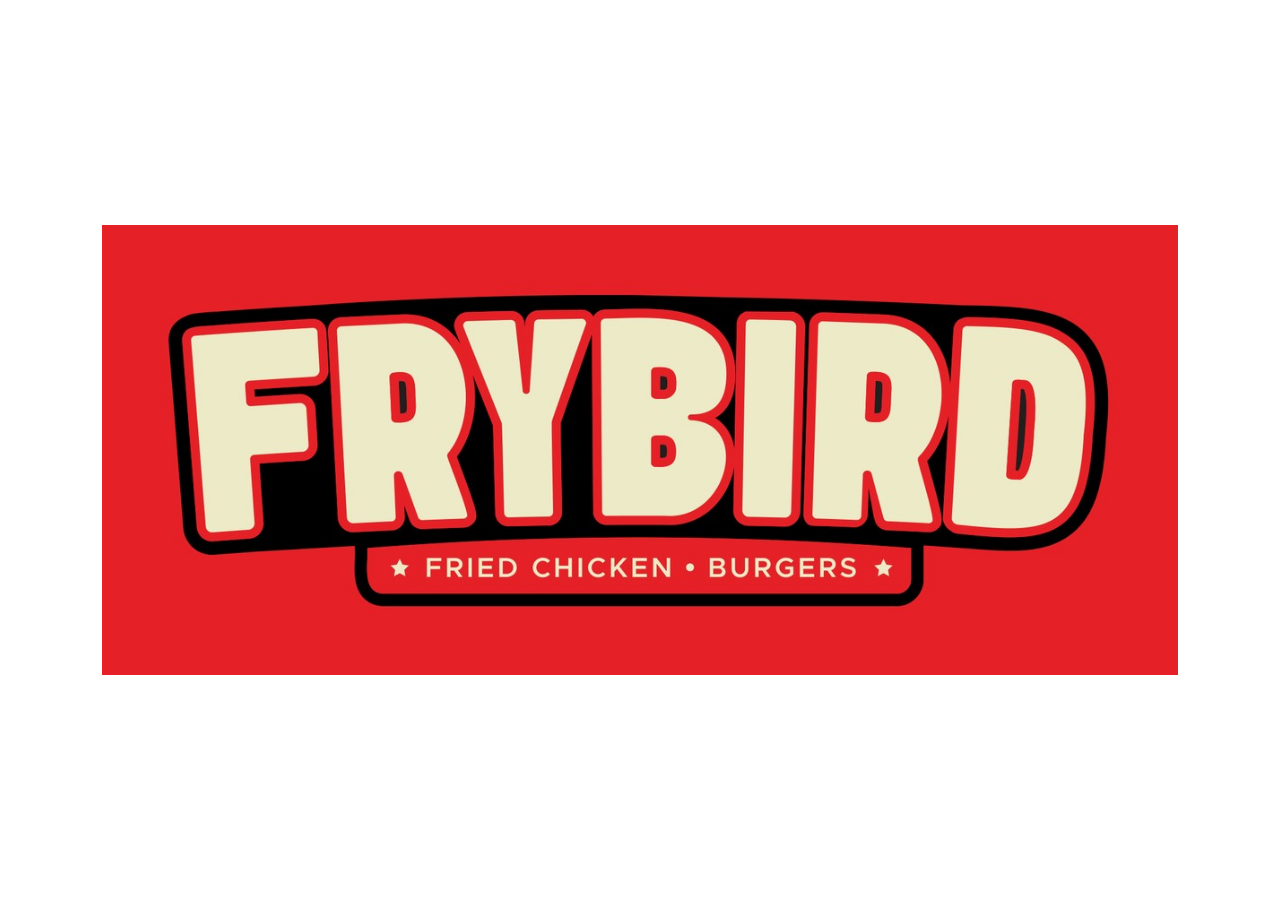
<file: ury/public/customer-display.html>
<!doctype html>
<html lang="en">
<head>
<meta charset="utf-8">
<meta name="viewport" content="width=device-width, initial-scale=1">
<title>FryBird</title>
<!-- Shown on the T2s customer screen by the FryBird Android app (android/), which calls showCart().
     Its browser engine is Chromium 81, so this avoids anything newer, such as flexbox gap and inset. -->
<style>
  * { box-sizing: border-box; margin: 0; padding: 0; }
  html, body { height: 100%; overflow: hidden; background: #111; font-family: Roboto, Arial, sans-serif; }
  #screen { display: flex; height: 100%; }
  #promo { position: relative; flex: 1; background: #111; overflow: hidden; }
  #promo img { position: absolute; top: 0; left: 0; width: 100%; height: 100%; object-fit: cover; opacity: 0; transition: opacity 1s; }
  #promo img.logo { object-fit: contain; background: #fff; padding: 8%; }
  #promo img.showing { opacity: 1; }
  #cart { display: none; width: 52%; flex-direction: column; background: #fff; color: #1a1a1a; }
  .has-order #cart { display: flex; }
  .has-order #promo { flex: 0 0 48%; }
  #heading { padding: 3vh 3vw; border-bottom: 3px solid #d71920; font-size: 4vh; font-weight: 700; }
  #lines { flex: 1; overflow: hidden; padding: 1vh 3vw; }
  .line { display: flex; align-items: center; padding: 1.6vh 0; border-bottom: 1px solid #eee; font-size: 3vh; }
  .qty { flex: 0 0 auto; min-width: 5vh; height: 5vh; line-height: 5vh; margin-right: 2vw; border-radius: 3vh; background: #d71920; color: #fff; font-weight: 700; text-align: center; }
  .name { flex: 1; min-width: 0; margin-right: 2vw; }
  .amount { flex: 0 0 auto; font-weight: 700; }
  #summary { padding: 2vh 3vw 3vh; background: #f6f6f6; }
  .row { display: flex; justify-content: space-between; font-size: 2.6vh; padding-bottom: 1vh; }
  .total { font-size: 5vh; font-weight: 700; padding: 0; color: #d71920; }
  #discount { display: none; }
</style>
</head>
<body>
<div id="screen">
  <div id="promo"></div>
  <div id="cart">
    <div id="heading">Your order</div>
    <div id="lines"></div>
    <div id="summary">
      <div class="row" id="discount"><span>Discount</span><span id="discount-amount"></span></div>
      <div class="row total"><span>Total</span><span id="total"></span></div>
    </div>
  </div>
</div>
<script>
  var IMAGE_MS = 6000;
  var IMAGES = [
    { src: 'Images/frybird-logo.jpg', logo: true },
    { src: 'Images/menu/real/burger-prime-house.jpg' },
    { src: 'Images/menu/real/fried-chicken-nash-hot.jpg' },
    { src: 'Images/menu/real/burger-big-cheese.jpg' },
    { src: 'Images/menu/real/tenders-lemon-hot.jpg' },
    { src: 'Images/menu/real/wrap.jpg' }
  ];

  var promo = document.getElementById('promo');
  var slides = IMAGES.map(function (image) {
    var el = document.createElement('img');
    el.src = image.src;
    el.alt = '';
    if (image.logo) el.className = 'logo';
    promo.appendChild(el);
    return el;
  });
  var current = 0;
  slides[0].classList.add('showing');
  setInterval(function () {
    slides[current].classList.remove('showing');
    current = (current + 1) % slides.length;
    slides[current].classList.add('showing');
  }, IMAGE_MS);

  function money(value) {
    return 'AED ' + Number(value || 0).toFixed(2);
  }

  // order: { lines: [{ name, qty, amount }], discount, total }. No lines shows the promos full screen.
  window.showCart = function (order) {
    var lines = (order && order.lines) || [];
    document.body.className = lines.length ? 'has-order' : '';
    var list = document.getElementById('lines');
    list.textContent = '';
    // Newest at the bottom; when the list is too long to fit, keep the newest in view.
    lines.forEach(function (line) {
      var row = document.createElement('div');
      row.className = 'line';
      [['qty', line.qty], ['name', line.name], ['amount', money(line.amount)]].forEach(function (cell) {
        var el = document.createElement('div');
        el.className = cell[0];
        el.textContent = cell[1];
        row.appendChild(el);
      });
      list.appendChild(row);
    });
    list.scrollTop = list.scrollHeight;
    var discount = order && Number(order.discount);
    document.getElementById('discount').style.display = discount ? 'flex' : 'none';
    document.getElementById('discount-amount').textContent = discount ? '-' + money(discount) : '';
    document.getElementById('total').textContent = money(order && order.total);
  };
</script>
</body>
</html>
</file>
